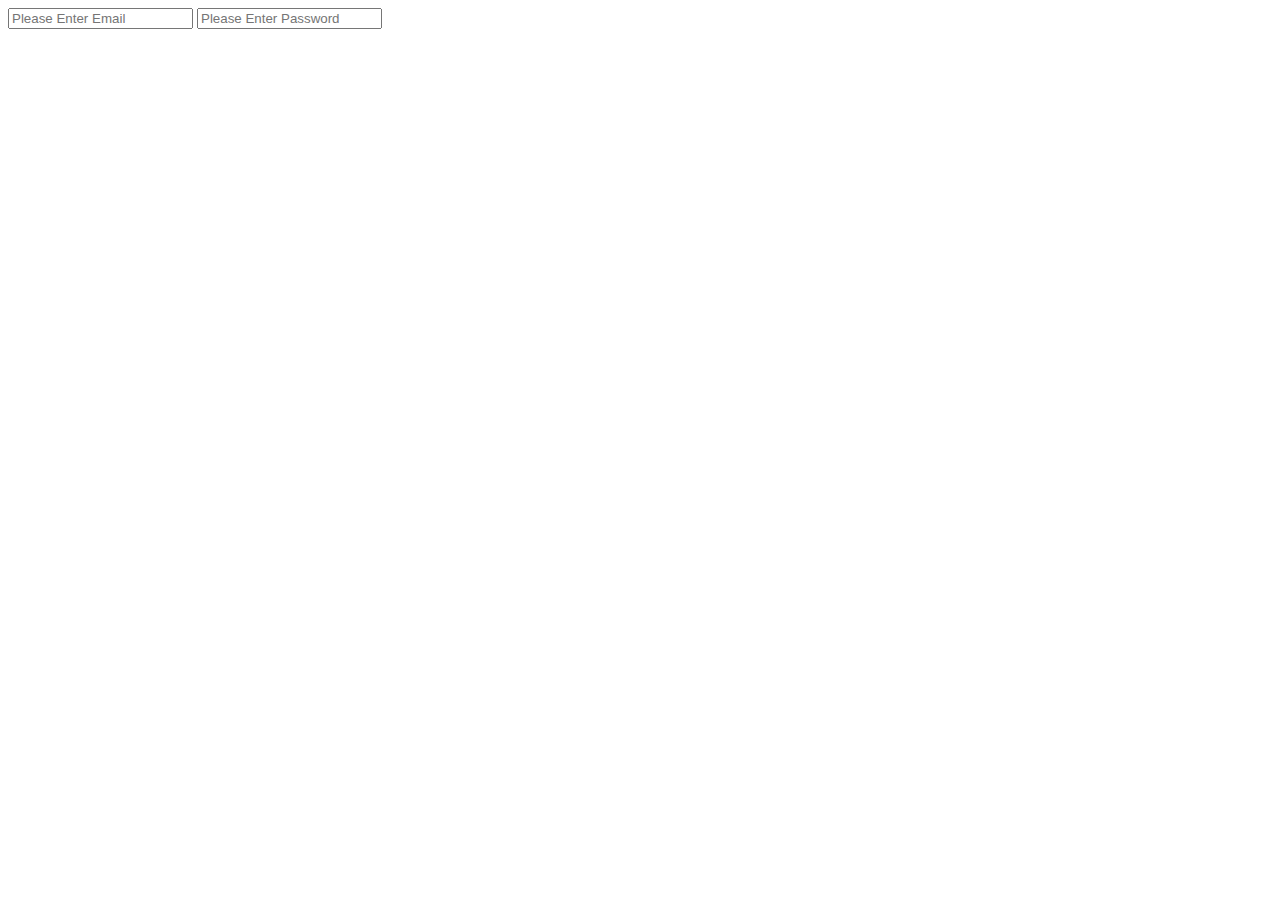
<file: text.html>
<!DOCTYPE html>
<html>
  <head>
    
  </head>
  <body>
    <input class="Email-input"type="text" placeholder="Please Enter Email">
    <input class= "Password-input" type="text" placeholder="Please Enter Password">
  
  </body>

</html>
</file>
